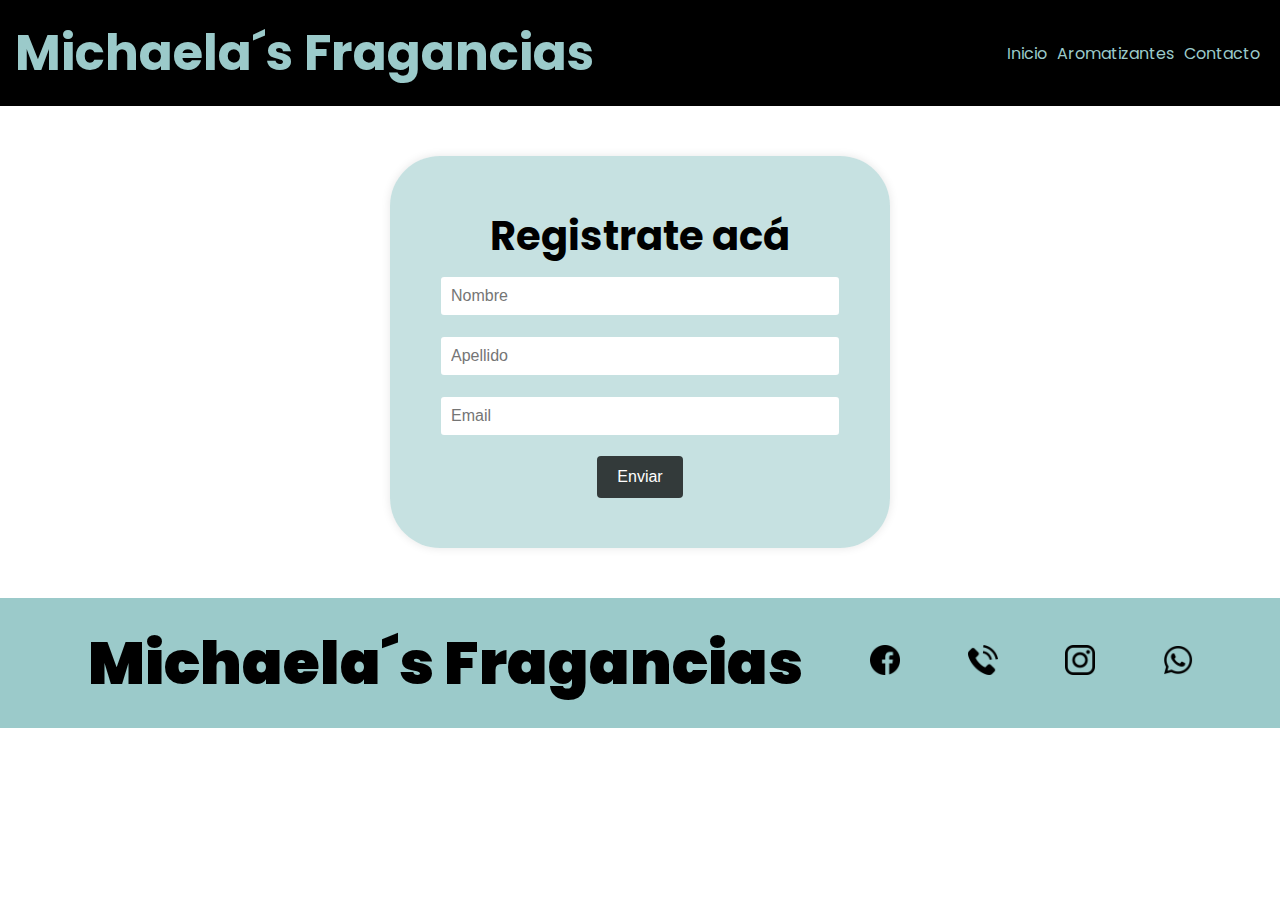
<file: pages/contacto.html>
<!DOCTYPE html>
<html lang="en">
<head>
    <meta charset="UTF-8">
    <meta name="viewport" content="width=device-width, initial-scale=1.0">
    <link rel="stylesheet" href="../css/style.css">
    <title>Michaela´s fragancias</title>
</head>
<body>
    <header>
        <h1>Michaela´s Fragancias</h1>
        <nav>
            <ul>
                <li><a href="../index.html">Inicio</a></li>
                <li><a href="./aromatizantes.html">Aromatizantes</a></li>
                <li><a href="./contacto.html">Contacto</a></li>
            </ul>
        </nav>
    </header>
    <main>
        <div class="formulario">
        <h2>Registrate acá</h2>
            <form>
                <input type="text" placeholder="Nombre" required>
                <input type="text" placeholder="Apellido" required>
                <input type="text" placeholder="Email" required>
                <input type="submit" value="Enviar">
            </form>
        </div>
    </main>
    <footer id="footers">
        <h2>Michaela´s Fragancias</h2>
        <a href="https://www.facebook.com/michaelas.fragancias.9" target="_blank"><img src="../img/facebook.png" alt=""></a>
        <a href=""><img src="../img/telefono.png" alt=""></a>
        <a href="https://www.instagram.com/michaelasfragancias/" target="_blank"><img src="../img/instagram.png" alt=""></a>
        <a href=""><img src="../img/whatsapp.png" alt=""></a>
    </footer>
</body>
</html>
</file>
<file: css/style.css>
@import url('https://fonts.googleapis.com/css2?family=Poppins:ital,wght@0,100;0,200;0,300;0,400;0,500;0,600;0,700;0,800;0,900;1,100;1,200;1,300;1,400;1,500;1,600;1,700;1,800;1,900&display=swap');

*{
    margin: 0;
    padding: 0;
}

body{
    font-family: "Poppins", sans-serif;
}

/*!----HEADER-ENCABEZADO----*/

header{
    background-color: black;
    padding: 15px;
    position: sticky;
    top: 0;
    display: flex;
    justify-content: space-between;
    align-items: center;
    z-index: 1;
}

header h1 {
    font-size: 50px;
    font-family: "Poppins", sans-serif;
    color: #9bcaca;
}

header nav ul{
    list-style: none;
    display: flex;
}

header nav ul li{
    margin: 10px 5px 10px 5px;
}

header nav ul a{
    text-decoration: none;
    color: #9bcaca;
}

.fixed{
    position: fixed;
    bottom: 50px;
    right: 50px;

}

.fixed img{
    width: 80px;
}








/*!----CONTENIDO PRINCIPAL/MAIN----*/


.hero{
    height: 500px;
    text-align: center;
    color: black;
    background-image: url(../img/tienda-perfuems.jpg);
    background-position: center;
    background-repeat: no-repeat;
    background-size: cover;   
    background-attachment: fixed; 
    display: flex;
    flex-direction: column;
    justify-content: center;
    align-items: center;
}

.hero h2{
    font-size: 60px;
    background-color: #9bcaca4d;
}

.hero p{
    color: black;
    background-color: #9bcaca4d;
    font-size: 20px;
    margin-bottom: 20px;
}

.hero a{
    background-color: black;
    text-decoration: none;
    color: white;
    padding: 10px;
}

.hero a:hover{
    color: aqua;
}

.bienvenida{
    margin: 50px;
    display: flex;
    justify-content: center;
    align-items: center;
}

.bienvenida div{
    width: 50%;
    padding: 15px;
}

.bienvenida div h2{
    font-size: 20px;
}

.bienvenida div p{
    font-size: 20px;
}

.bienvenida img{
    width: 500px;
    height: 500px;
    object-fit: cover;
}

.aroma{
    margin: 50px;
    display: flex;
    flex-direction: row-reverse;
    justify-content: center;
    align-items: center;
}

.aroma div{
    width: 50%;
    padding: 15px;
}

.aroma div h2{
    font-size: 20px;
}

.aroma div p{
    font-size: 20px;
}

.aroma img{
    width: 500px;
    height: 500px;
    object-fit: cover;
}



.productos h2{
    background-color: black;
    color: white;
    text-align: center;
    padding: 10px;
    font-size: 30px;
}

.productos .productos-contenedor{
    display: flex;
    justify-content: space-around;
    align-items: center;
    flex-wrap: wrap;
}

.productos .productos-contenedor div {
    border: 1px solid black;
    width: 250px;
    height: 350px;
    text-align: center;
    margin: 30px;
    transition: 1s;
}

.productos .productos-contenedor div:hover{
    transform: scale(1.1);
    box-shadow: -2px 10px 21px 0px rgba(0,0,0,0.75);
    -webkit-box-shadow: -2px 10px 21px 0px rgba(0,0,0,0.75);
    -moz-box-shadow: -2px 10px 21px 0px rgba(0,0,0,0.75);
}

.productos div a:hover{
    color: aqua;
}

.productos div img{
    width: 250px;
}

.productos div h3{
    margin-bottom: 20px;
}

.productos div a{
    background-color: black;
    text-decoration: none;
    color: white;
    padding: 10px;
    border-radius: 5px;
}


.grid-galeria{
    display: grid;
    grid-template-columns: repeat(3, 1fr);
    grid-auto-rows: 250px;
    gap: 15px;
    margin: 25px;
}

.grid-galeria div{
    position: relative;
}

.grid-galeria div h3{
    position: absolute;
    bottom: 0;
    background-color: rgba(0, 255, 255, 0.607);
    width: 100%;
    color: white;
    padding: 5px;
}

.grid-galeria div img{
    width: 100%;
    height: 100%;
    object-fit: cover;
}


/*!----PIE DE PAGINA/FOOTER----*/

footer{
    background-color: #9bcaca;
    padding: 20px;
    display: flex;
    justify-content: space-evenly;
    align-items: center;
}

footer h2{
    font-size: 60px;
    font-weight: 900;
}

footer a img{
    width: 30px;
    height: 30px;
    transition: 1s;
}

footer a img:hover{
    transform: scale(1.3);
}









/*!----AROMATIZANTES----*/



.aromatizantes{
    display: flex;
    justify-content: space-around;
    align-items: center;
    flex-wrap: wrap;
}

.aromatizantes div {
    border: 1px solid black;
    width: 250px;
    height: 350px;
    text-align: center;
    margin: 15px;
    transition: 1s;
}

.aromatizantes div a:hover{
    color: aqua;
}

.aromatizantes div img{
    width: 250px;
    height: 250px;
    object-fit: cover;
}

.aromatizantes div h3{
    margin-bottom: 20px;
}

.aromatizantes div a{
    background-color: black;
    text-decoration: none;
    color: white;
    padding: 10px;
    border-radius: 5px;
}

.aromatizantes div:hover{
    transform: scale(1.1);
    box-shadow: -2px 10px 21px 0px rgba(0,0,0,0.75);
    -webkit-box-shadow: -2px 10px 21px 0px rgba(0,0,0,0.75);
    -moz-box-shadow: -2px 10px 21px 0px rgba(0,0,0,0.75);
}






/*!----CONTACTOS----*/

.formulario{
    max-width: 400px;
    margin: 50px auto;
    padding: 50px;
    background-color: #9bcaca91;
    border-radius: 50px;
    box-shadow: 0 0 10px rgba(0, 0, 0, 0.1);
    text-align: center;
}

.formulario h2{
    color: black;
    border-radius: 10px;
    font-size: 40px;
    margin-bottom: 10px;

}

input[type="text"],
input[type="url"] {
    width: 100%;
    padding: 10px;
    margin-bottom: 20px;
    border: 1px solid #9bcaca91;
    border-radius: 4px;
    box-sizing: border-box;
    font-size: 16px;
}
input[type="submit"] {
    background-color: rgba(0, 0, 0, 0.747);
    color: #ffffff;
    padding: 12px 20px;
    border: none;
    border-radius: 4px;
    cursor: pointer;
    font-size: 16px;
}
.input[type="submit"]:hover {
    background-color: #45a049;
}

/*!----Media Queries----*/

@media screen and (max-width:1040px){
    header h1{
        font-size: 40px;
    }
}




@media screen and (max-width:800px){
    header{
        flex-direction: column;
    }
    header h1{
        font-size: 45px;
    }

    .hero h2{
        font-size: 50px;
    }

    .bienvenida{
        flex-direction: column;
     }
     .bienvenida div{
        width: 100%;
     }
     .bienvenida div h2{
        text-align: center;
     }

     .aroma{
        flex-direction: column;
     }
     .aroma div{
        width: 100%;
     }
     .aroma div h2{
        text-align: center;
     }

     .grid-galeria{
        grid-template-columns: 1fr 1fr ;
     }
}


@media screen and (max-width:610px){
    header h1{
        font-size: 40px;
    }

     .bienvenida{
        flex-direction: column;
     }
     .bienvenida div{
        width: 100%;
     }
     .bienvenida div h2{
        text-align: center;
     }

     .aroma{
        flex-direction: column;
     }
     .aroma div{
        width: 100%;
     }
     .aroma div h2{
        text-align: center;
     }
     
     footer{
        flex-direction: row;
     }
     footer h2{
        font-size: 40px;
     }
}

@media screen and (max-width:500px){
    header h1{
        font-size: 35px;

    }
    footer{
        flex-direction: row;
    }
    footer h2{
        font-size: 30px;
    }
    .grid-galeria{
        grid-template-columns: 1fr;
    }
}

@media screen and (max-width:420px){
    header h1{
        font-size: 30px;
        flex-direction: column;
    }
    
    .hero h2{
        font-size: 25px;
    }

    .hero p{
        font-size: 15px;
    }

    .bienvenida div p{
        font-size: 15px;
    }

    .bienvenida img{       
        width: 400px;
        height: 400px;  
        object-fit: cover;     
    }

    .aroma div p{
        font-size: 15px;
    }

    .aroma img{
        width: 400px;
        height: 400px;
        object-fit: cover;
    }

    .productos h2{
        font-size: 20px;
    }

    footer{
        flex-direction: row;
    }
}

@media screen and (max-width:375px){
    header h1{
        font-size: 25px;
        flex-direction: column;
    }

    footer h2{
        font-size: 20px;
    }
    
}
</file>
